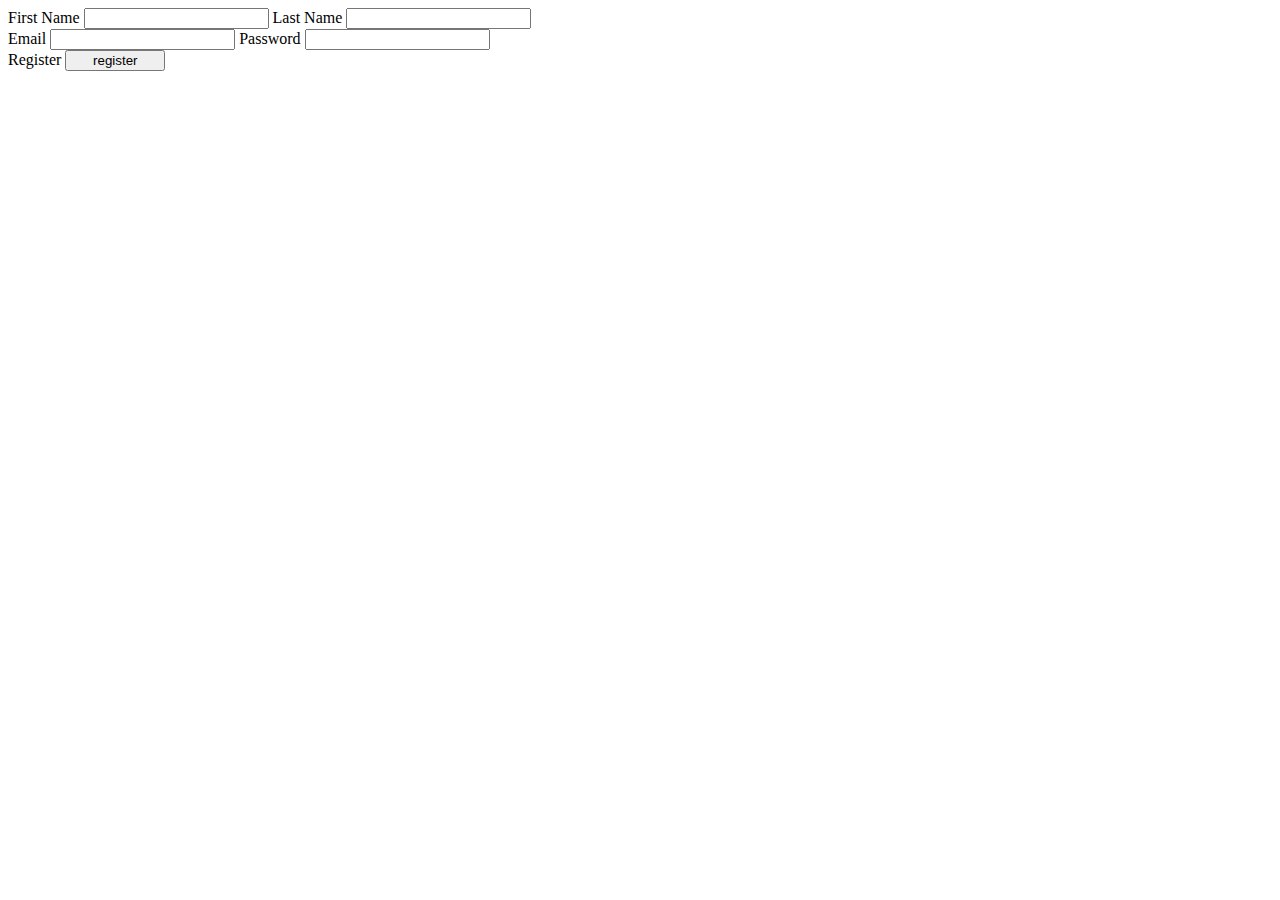
<file: sign_up.html>
<!DOCTYPE HTML>
<html>
<head>
<meta charset="utf-8">
<title>Welcome to SOCialize</title>
<script src="http://ajax.googleapis.com/ajax/libs/jquery/1.9.1/jquery.min.js"></script>

</head>

<body>

<label for="firstName">First Name</label>
<input type="text" id="firstName" name="firstName"/>
<label for="lastName">Last Name</label>
<input type="text" id="lastName" name="lastName"/><br/>
<label for="email">Email</label>
<input type="email" id="email" name="email"/>
<label for="password">Password</label>
<input type="password" id="password" name="password"/><br/>
<label for="register">Register</label>
<input type="button" id="register" name="register" value="register" style="width:100px"/>

<div id="message"/>

<script>

$("#register").click(function(e) {
	var email = $("#email").val();
	var password = $("#password").val();
	var fName = $("#firstName").val();
	var lName = $("#lastName").val();
	var gender = 'M';
	var privacy = 1;
  	
	if(!(email == "" || password == "")) {
		$.ajaxSetup({
			error: function(jqXHR, exception) {
				if (jqXHR.status === 0) {
					alert('Not connect.\n Verify Network.');
				} else if (jqXHR.status == 404) {
					alert('Requested page not found. [404]');
				} else if (jqXHR.status == 500) {
					alert('Internal Server Error [500].');
				} else if (exception === 'parsererror') {
					alert('Requested JSON parse failed.');
				} else if (exception === 'timeout') {
					alert('Time out error.');
				} else if (exception === 'abort') {
					alert('Ajax request aborted.');
				} else {
					alert('Uncaught Error.\n' + jqXHR.responseText);
				}
			}
   		});
		
		
		
		$.ajax({
			type: "POST",
			url: "php/register.php",
			data: 'email=' + email +	
				'&password=' + password +
				'&firstName=' + fName +
				'&lastName=' + lName +
				'&gender=' + gender +
				'&privacy=' + privacy,
			success: function(msg) {
				$("#message").text("success");				
			},
			error: function(msg) {
				$("#message").text(msg);
			}
		})
	}
});
</script>

</body>
</html>
</file>
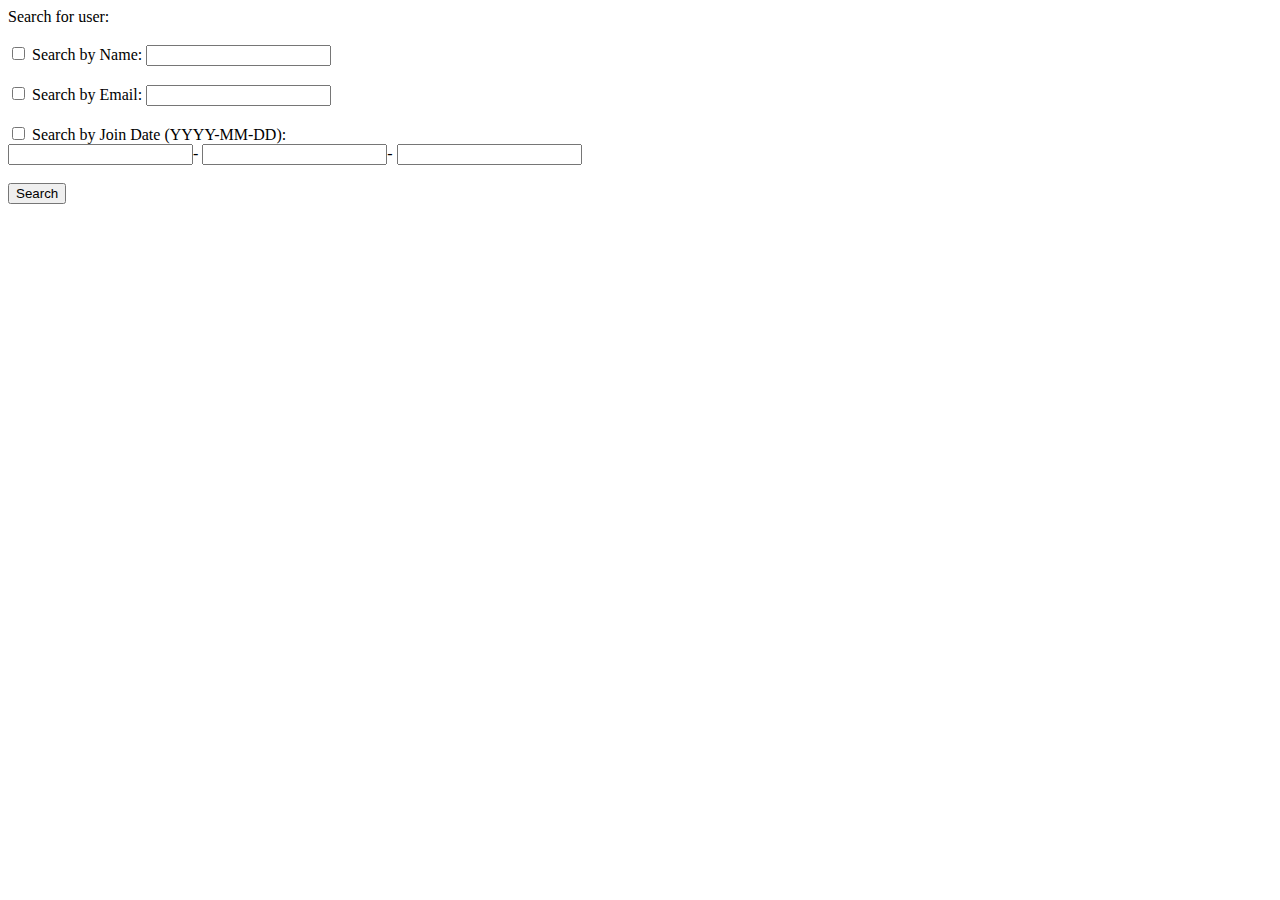
<file: archive/search_user.html>
<!DOCTYPE html>
<html>
<body>
Search for user: <br><br>

<form name = "input" action="userSearchResult.php" method="post">
<input type="checkbox" name="check[]" value="A">
Search by Name:
<input type="text" name="namesrch"><br><br>
<input type="checkbox" name="check[]" value="B">
Search by Email:
<input type="text" name="emailsrch"><br><br>
<input type="checkbox" name="check[]" value="C">
Search by Join Date (YYYY-MM-DD):<br>
<input type="text" name="year_JDsrch">-
<input type="text" name="mth_JDsrch">-
<input type="text" name="day_JDsrch">
<br><br>
<input type="submit" value="Search"><br>
</form>

</body>
</html>
</file>
